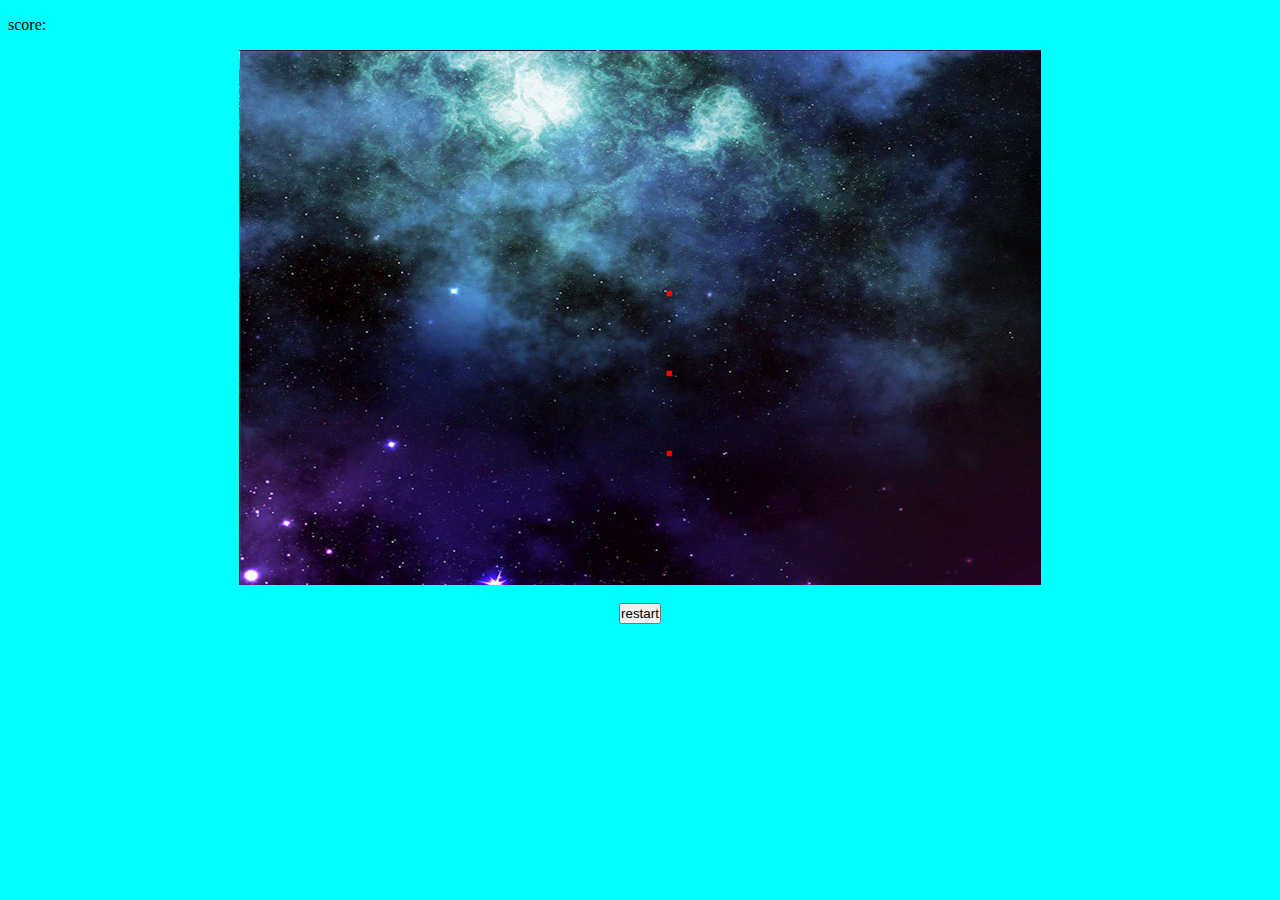
<file: case-study/case.html>
<!DOCTYPE html>
<html lang="en">
<head>
    <meta charset="UTF-8">
    <title>Title</title>
    <link rel="stylesheet" href="css.css">

</head>
<body onload="tau.creatShip()">
<audio src="image/tttttt.mp3"autoplay loop></audio>

<script src="js/drop.js"></script>

<script src="js/chicken.js"></script>
<script src="js/ship.js"></script>
<div id="vc">
    <p id="score">score: </p>
    <canvas id="myCanvas" width="600px" height="400px" style="border: 1px solid #1221"></canvas><br>
    <button onclick="reload()"id="rrr">restart</button>
</div>


<script>
    let isPlaying=true;
    let score=document.getElementById('score');
    let canvas = document.getElementById('myCanvas');
    let pen = canvas.getContext('2d');
    let x = canvas.width/2;
    let y = 350;
    let w = 40;
    let h = 40
    let tau = new ship(x, y, w, h);
    tau.creatShip()
    function randomNumber(min, max) {
        return Math.floor(Math.random() * max - min) + min;
    }

let tt=0;
    let cG=[];
    let cou=0;
    let time=20;
    function drawG(number){
        let a=randomNumber(0,600);
        let  b=randomNumber(-30,-10);
        let c=30;
        let d=30;
      cou++;
      if(cou>time){
            let ga=new Chicken(a,b,c,d);
            ga.drawGa()
            cG.push(ga);
            cou=0;
        }
        for (let i = 0; i < cG.length; i++) {
            if(cG[i].y+d>=canvas.height){
                cG.splice(i,1);
                tt++
            }
            else {
                cG[i].moveGa();
                cG[i].drawGa()
            }

            }if (tt>10){
            pen.font="30px Arial";
            pen.fillText("game over  ",250,200);
            pen.fillStyle='red';
            pen.fill()
            isPlaying=false;

        }

    }

    function clearScreen(){
        pen.clearRect(0, 0, canvas.width, canvas.height);
    }
    function main() {
        if (!isPlaying) return;
        clearScreen();
        checkCrash();
        drawG()
        tau.creatShip();
        tau.shoot();
checkTau()
    }
    setInterval(main,30);
    let diem=0;

function checkCrash(){
    for (let i = 0; i < cG.length; i++) {
        for (let j = 0; j < tau.bullets.length; j++) {
            if(tau.bullets[j].x+w<cG[i].x||
                tau.bullets[j].x>cG[i].x+w||
                tau.bullets[j].y>cG[i].y+h){
                break;
            }
            else {
               tau.bullets.splice(j,1);
               cG.splice(i,1);
               i--;
               diem++;
                document.getElementById('score').innerHTML ="score:"+ diem;
               break;
            }

        }
    }
}
function checkTau(){
    for (let i = 0; i < cG.length; i++) {
        if (tau.x+w<cG[i].x||
            tau.x -20>cG[i].x+w||
            tau.y+50>cG[i].y+h
        ){
            break;
        }
        else {
          pen.font="30px Arial";
          pen.fillText("game over  ",250,200);
            pen.fillStyle='red';
            pen.fill()
          isPlaying=false;
        }
    }
}
function reload(){
    location.reload()
}
</script>
</body>
</html>
</file>
<file: case-study/css.css>
#myCanvas{
    background-image: url("image/bg.jpg");
    padding-left: 0;
    padding-right: 0;
    margin-left: auto;
    margin-right: auto;
    display: block;
    width: 800px;
}
body{
    background-color: aqua;
}#rrr{
     padding-left: 0;
     padding-right: 0;
     margin-left: auto;
     margin-right: auto;
     display: block;

 }
 #score {
     padding-left: 0;
     padding-right: 0;
     margin-left: auto;
     margin-right: auto;
     display: block;

 }
</file>
